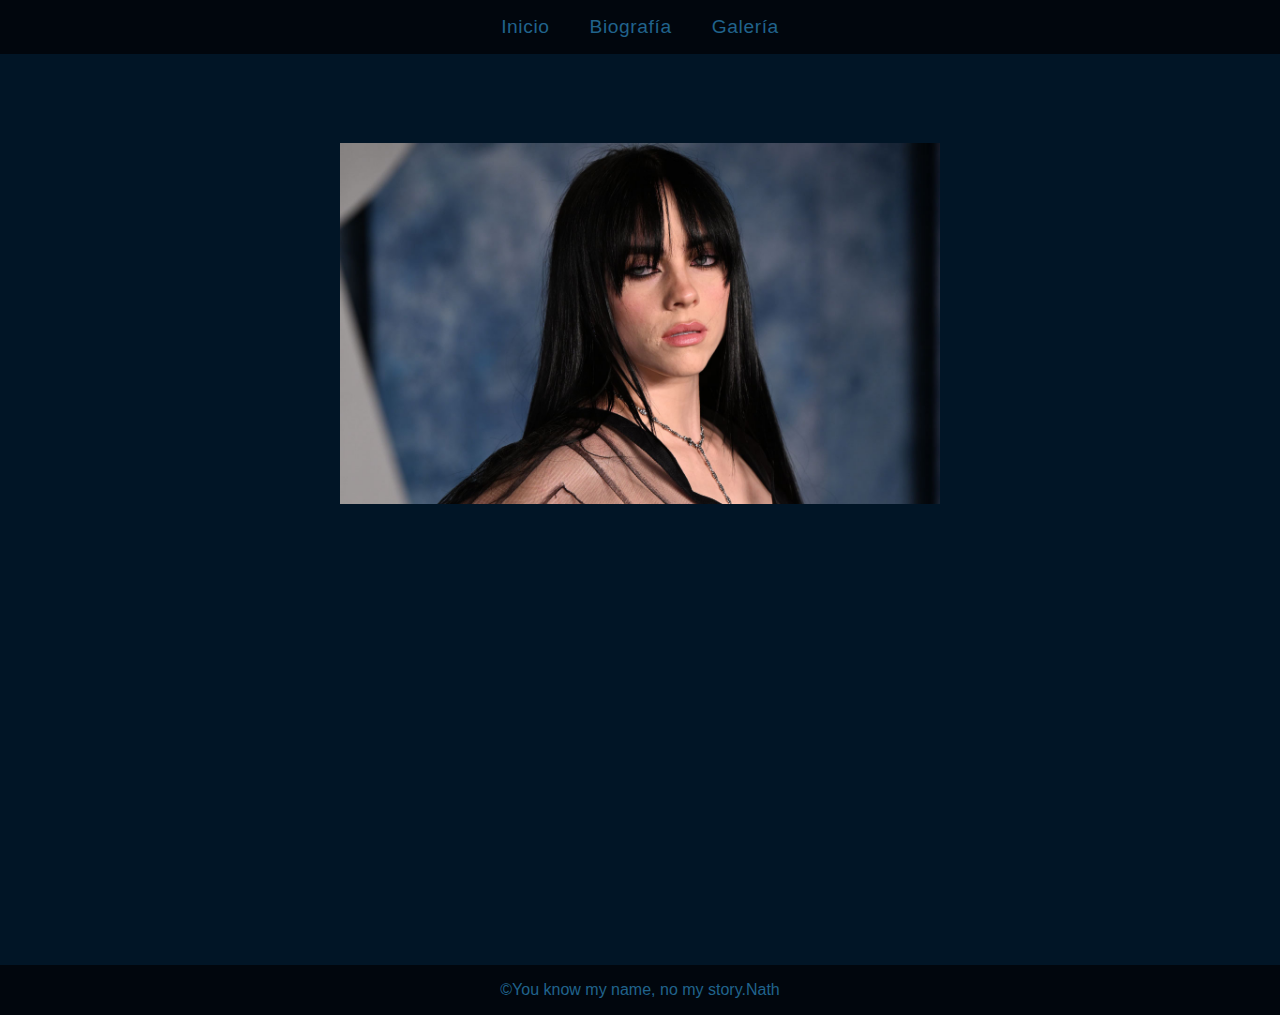
<file: index.html>
<!DOCTYPE html>
<html lang="es">
<head>
    <meta charset="UTF-8">
    <meta name="viewport" content="width=device-width, initial-scale=1.0">
    <title>Billie Eilish</title>
    <link rel="stylesheet" href="styles.css">
</head>
<body>
    <header>
        <nav>
            <ul>
                <li><a href="index.html">Inicio</a></li>
                <li><a href="biografia.html">Biografía</a></li>
                <li><a href="galeria.html">Galería</a></li>
            </ul>
        </nav>
    </header>
    
    <main>
        <section class="bienvenida">
            <h1>Bienvenido al sitio web de Billie Eilish</h1>
            <img src="imagenes/imagen1.jpg" alt="Billie Eilish">
            <p>Descubre la vida y música de una de las artistas más influyentes de la actualidad.</p>
        </section>

        <section class="video">
            <h2>Escucha su éxito más reciente</h2>
            <iframe width="560" height="315" src="https://www.youtube.com/embed/V-_O7nl0Ii0" frameborder="0" allow="accelerometer; autoplay; encrypted-media; gyroscope; picture-in-picture" allowfullscreen></iframe>
        </section>
    </main>
    
    <footer>
        <p>&copy;You know my name, no my story.Nath</p>
    </footer>

    <script src="script.js"></script>
</body>
</html>
</file>
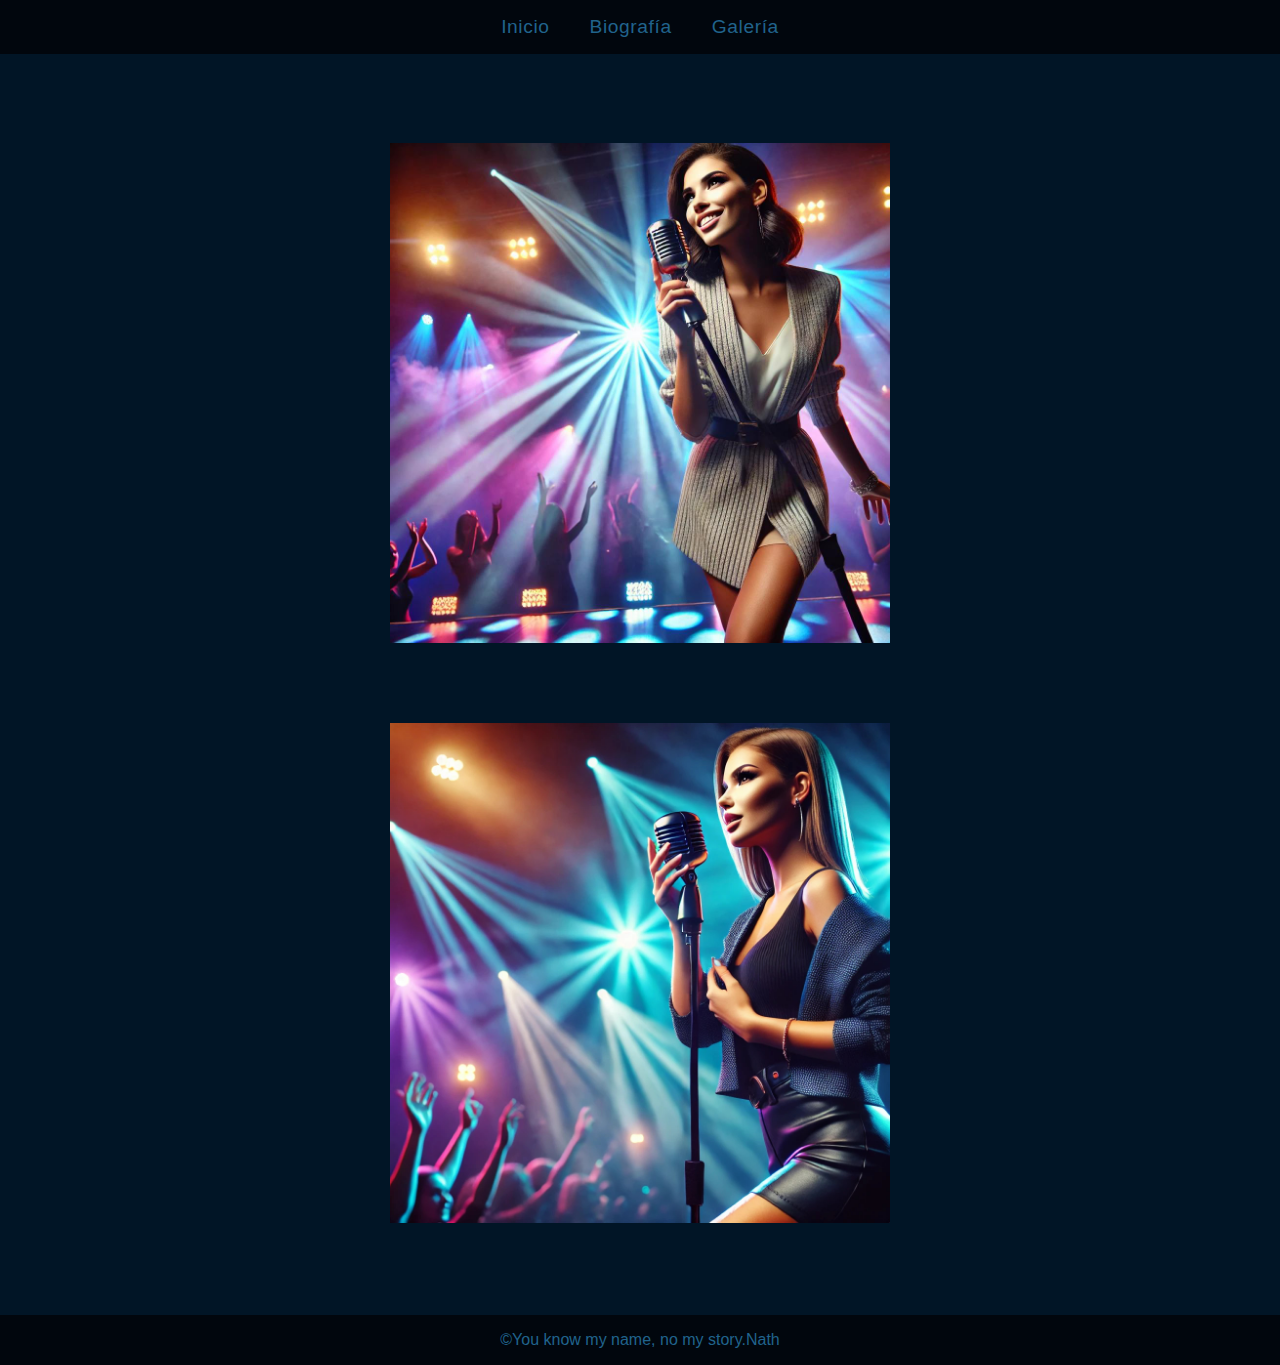
<file: biografia.html>
<!DOCTYPE html>
<html lang="es">
<head>
    <meta charset="UTF-8">
    <meta name="viewport" content="width=device-width, initial-scale=1.0">
    <title>Biografía de Billie Eilish</title>
    <link rel="stylesheet" href="styles.css">
</head>
<body>
    <header>
        <nav>
            <ul>
                <li><a href="index.html">Inicio</a></li>
                <li><a href="biografia.html">Biografía</a></li>
                <li><a href="galeria.html">Galería</a></li>
            </ul>
        </nav>
    </header>
    
    <main>
        <section class="biografia">
            <h1>Biografía de Billie Eilish</h1>
            <img src="imagenes/image_2.jpg" alt="Billie Eilish joven">
            <p>Billie Eilish Pirate Baird O'Connell nació el 18 de diciembre de 2001 en Los Ángeles, California. Desde muy joven mostró un gran talento musical, comenzando a escribir y grabar canciones a los 11 años...</p>
            <img src="imagenes/image_3.jpg" alt="Billie Eilish en concierto">
            <p>Su sencillo debut, "Ocean Eyes", se hizo viral a través de SoundCloud, lo que le permitió firmar un contrato discográfico. Su primer álbum, "When We All Fall Asleep, Where Do We Go?", la catapultó a la fama global.</p>
        </section>
    </main>

    <footer>
        <p>&copy;You know my name, no my story.Nath</p>
    </footer>

    <script src="script.js"></script>
</body>
</html>
</file>
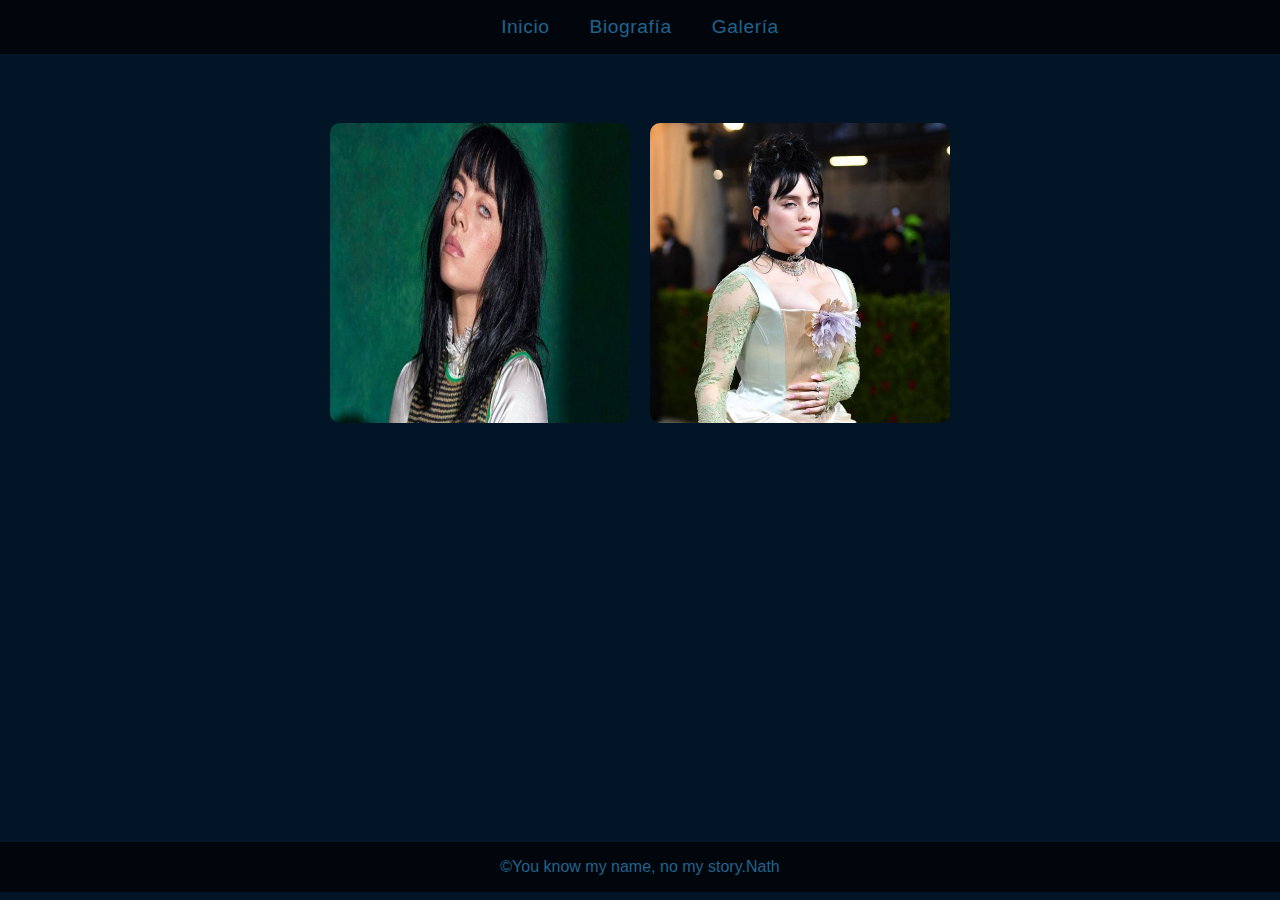
<file: galeria.html>
<!DOCTYPE html>
<html lang="es">
<head>
    <meta charset="UTF-8">
    <meta name="viewport" content="width=device-width, initial-scale=1.0">
    <title>Galería de Billie Eilish</title>
    <link rel="stylesheet" href="styles.css">
</head>
<body>
    <header>
        <nav>
            <ul>
                <li><a href="index.html">Inicio</a></li>
                <li><a href="biografia.html">Biografía</a></li>
                <li><a href="galeria.html">Galería</a></li>
            </ul>
        </nav>
    </header>
    
    <main>
        <section class="galeria">
            <h1>Galería de Billie Eilish</h1>
            <div class="imagenes">
                <img src="imagenes/imagen2.jpg" alt="Imagen 1 de Billie">
                <img src="imagenes/imagen4.jpg" alt="Imagen 2 de Billie">
            </div>
            <h2>Video en Vivo</h2>
            <iframe width="560" height="315" src="https://www.youtube.com/embed/pZLZ7K1ClrM?si=KichArufsSMIt6cJ" title="YouTube video player" frameborder="0" allow="accelerometer; autoplay; clipboard-write; encrypted-media; gyroscope; picture-in-picture; web-share" referrerpolicy="strict-origin-when-cross-origin" allowfullscreen></iframe>
        </section>
       
    </main>

    <footer>
        <p>&copy;You know my name, no my story.Nath</p>
    </footer>

    <script src="script.js"></script>
</body>
</html>
</file>
<file: styles.css>
/* Estilos globales */
* {
    margin: 0;
    padding: 0;
    box-sizing: border-box;
}

body {
    font-family: Arial, sans-serif;
    background-color: #011526;
    color: #011526;
}

header {
    background-color: #01060D;
    color: #012840;
    padding: 1rem;
    font-family: "Arial Black", Gadget, sans-serif;
font-size: 18px;
letter-spacing: 0.6px;
word-spacing: 0.8px;
color: #000000;
font-weight: normal;
text-decoration: none solid rgb(68, 68, 68);
font-style: normal;
font-variant: normal;
text-transform: none
}

nav ul {
    list-style: none;
    display: flex;
    justify-content: center;
}

nav ul li {
    margin: 0 20px;
}

nav ul li a {
    color: #20638C;
    text-decoration: none;
    font-size: 1.2rem;
}

footer {
    background-color: #01060D;
    color: #20638C;
    text-align: center;
    padding: 1rem;
}

main {
    padding: 2rem;
}

/* Estilos de la sección bienvenida */
.bienvenida {
    text-align: center;
}

.bienvenida img {
    width: 100%;
    max-width: 600px;
    margin: 20px 0;
}

/* Estilos de la biografía */
.biografia {
    text-align: center;
}

.biografia img {
    width: 100%;
    max-width: 500px;
    margin: 20px 0;
}

/* Galería */
.galeria {
    text-align: center;
}

.galeria .imagenes {
    display: flex;
    justify-content: center;
    gap: 20px;
}

.galeria img {
    width: 300px;
    height: auto;
    border-radius: 10px;
}

/* Video responsive */
iframe {
    width: 100%;
    max-width: 560px;
    margin: 20px 0;
}
</file>
